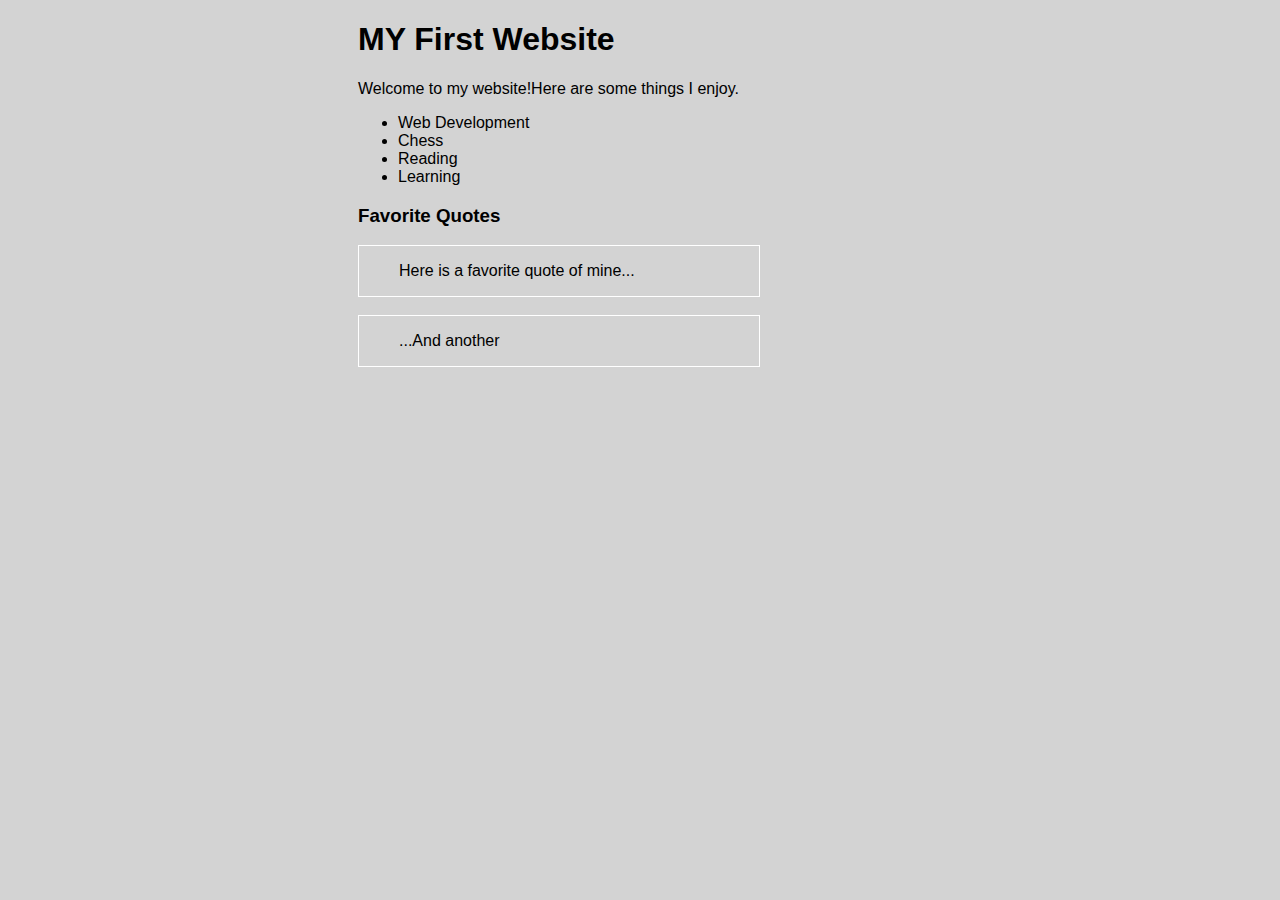
<file: practise/index.html>
<!doctype html>
<html>
  <head>
  	<h1>MY First Website</h1>
    <link rel="stylesheet" href="index.css" />
  </head>

  <body>
  	Welcome to my website!Here are some things I enjoy.
  	<ul>
  	  <li>Web Development</li>
  	  <li>Chess</li>	
  	  <li>Reading</li>	
  	  <li>Learning</li>
    </ul>
  	
    <h3>Favorite Quotes</h3>	
    
    <div>
      <blockquote>
        Here is a favorite quote of mine...
      </blockquote>
    </div><br>
    <div>
      <blockquote>
        ...And another
      </blockquote>
    </div>
  </body>
</file>
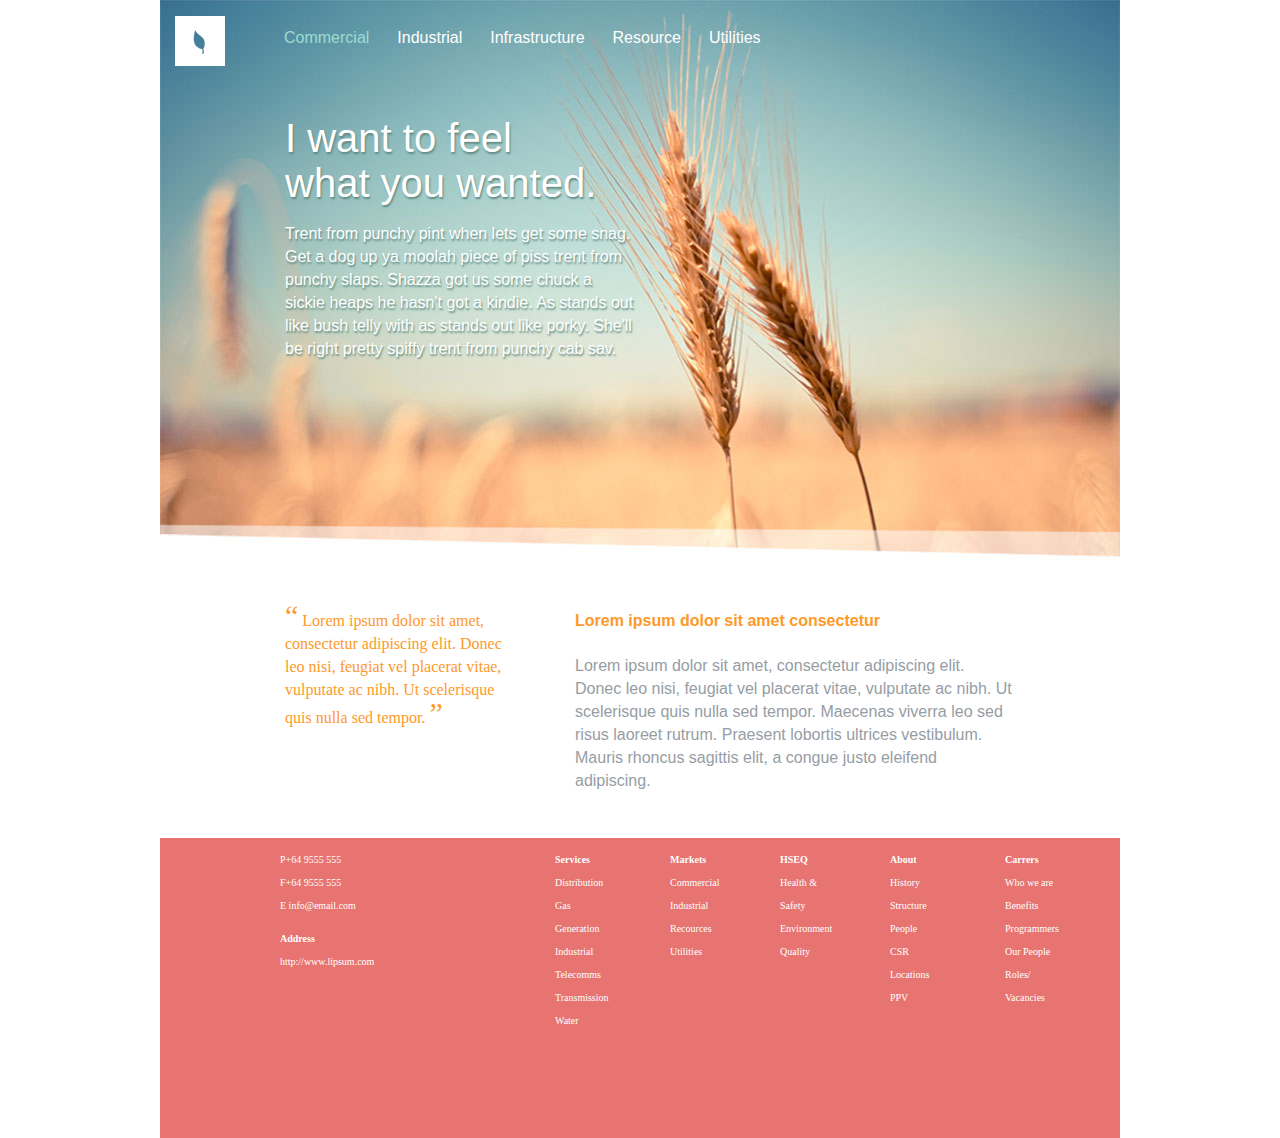
<file: organic-practice/html/index.html>
<!doctype html>
<html>

  <head>
  	<link rel="stylesheet" href="../css/960_24_col.css">
  	<link rel="stylesheet" type="text/css" href="../css/normalize.css">
  	<link rel="stylesheet" type="text/css" href="../css/style.css">

  	<title>organic-practice</title>
  	<meta charset="utf-8">
  </head>


  <body>
  	<div class="wrap container_24">
  		<div class="background clearfix">
		  	<header>
		  		<img src="../img/logo.png" alt="logo"/>
			  	<nav >
			  		<ul>
			  			<li ><a href="#" class="selected">Commercial</a></li>
			  			<li><a href="#">Industrial</a></li>
			  			<li><a href="#">Infrastructure</a></li>
			  			<li><a href="#">Resource</a></li>
			  			<li><a href="#">Utilities</a></li>
			  		</ul>
			  	</nav>
		    </header>

		  	<div class="slide">
		  		<p id="title">I want to feel<br>
		  		 what you wanted.</p>
		  		<p>Trent from punchy pint when lets get some snag. Get a dog up ya moolah piece of piss trent from punchy slaps. Shazza got us some chuck a sickie heaps he hasn't got a kindie. As stands out like bush telly with as stands out like porky. She'll be right pretty spiffy trent from punchy cab sav.</p>
	  		</div>
	  	</div>
	    
	    <div class="main clearfix">
	    	<blockquote class="grid_9">
	    		Lorem ipsum dolor sit amet, consectetur adipiscing elit. Donec leo nisi, feugiat vel placerat vitae, vulputate ac nibh. Ut scelerisque quis nulla sed tempor. 
	    	</blockquote>


	    	<div class="column grid_15">
		    	<h4>Lorem ipsum dolor sit amet consectetur </h4>
		    	<p>
		    		Lorem ipsum dolor sit amet, consectetur adipiscing elit. Donec leo nisi, feugiat vel placerat vitae, vulputate ac nibh. Ut scelerisque quis nulla sed tempor. Maecenas viverra leo sed risus laoreet rutrum. Praesent lobortis ultrices vestibulum. Mauris rhoncus sagittis elit, a congue justo eleifend adipiscing. <br>
		    	</p>
	    	</div>
	    </div>

	    <div class="footer clearfix">
	    	<section class="contact grid_9">
		    	<p>
		    		P+64 9555 555<br>
		    		F+64 9555 555<br>
		    		E info@email.com
		    	</p>
		    	<p id="address"><strong>Address</strong></p>
		    	<a href="http://www.lipsum.com/feed/html">http://www.lipsum.com</a>
	    	</section>

	    	<section class="sercices grid_3">
		    	
		    	<ul>
		    		<li><a href="#"><strong>Services</strong></a></li>
		    		<li><a href="#">Distribution</a></li>
		    		<li><a href="#">Gas</a></li>
		    		<li><a href="#">Generation</a></li>
		    		<li><a href="#">Industrial</a></li>
		    		<li><a href="#">Telecomms</a></li>
		    		<li><a href="#">Transmission</a></li>
		    		<li><a href="#">Water</a></li>
		    	</ul>
	    	</section>

	    	<section class="markets grid_3">
		    	<ul>
		    		<li><a href="#"><strong>Markets</strong></a></li>
		    		<li><a href="#">Commercial</a></li>
		    		<li><a href="#">Industrial</a></li>
		    		<li><a href="#">Recources</a></li>
		    		<li><a href="#">Utilities</a></li>
		    	</ul>
	    	</section>

	    	<section class="HSEQ grid_3">
		    	<ul>
		    		<li><a href="#"><strong>HSEQ</strong></a></li>
		    		<li><a href="#">Health & <br>Safety</a></li>
		    		<li><a href="#">Environment</a></li>
		    		<li><a href="#">Quality</a></li>
		    	</ul>
	    	</section>
	    	
	    	<section class="about grid_3">
		    	<ul>
		    		<li><a href="#"><strong>About</strong></a></li>
		    		<li><a href="#">History</a></li>
		    		<li><a href="#">Structure</a></li>
		    		<li><a href="#">People</a></li>
		    		<li><a href="#">CSR</a></li>
		    		<li><a href="#">Locations</a></li>
		    		<li><a href="#">PPV</a></li>
		    	</ul>
	    	</section>

	    	<section class="Carrers grid_3">
		    	<ul>
		    		<li><a href="#"><strong>Carrers</strong></a></li>
		    		<li><a href="#">Who we are</a></li>
		    		<li><a href="#">Benefits</a></li>
		    		<li><a href="#">Programmers</a></li>
		    		<li><a href="#">Our People</a></li>
		    		<li><a href="#">Roles/<br>Vacancies</a></li>
		    	</ul>
	    	</section>
	    </div>
    </div>

  </body>
</html>
</file>
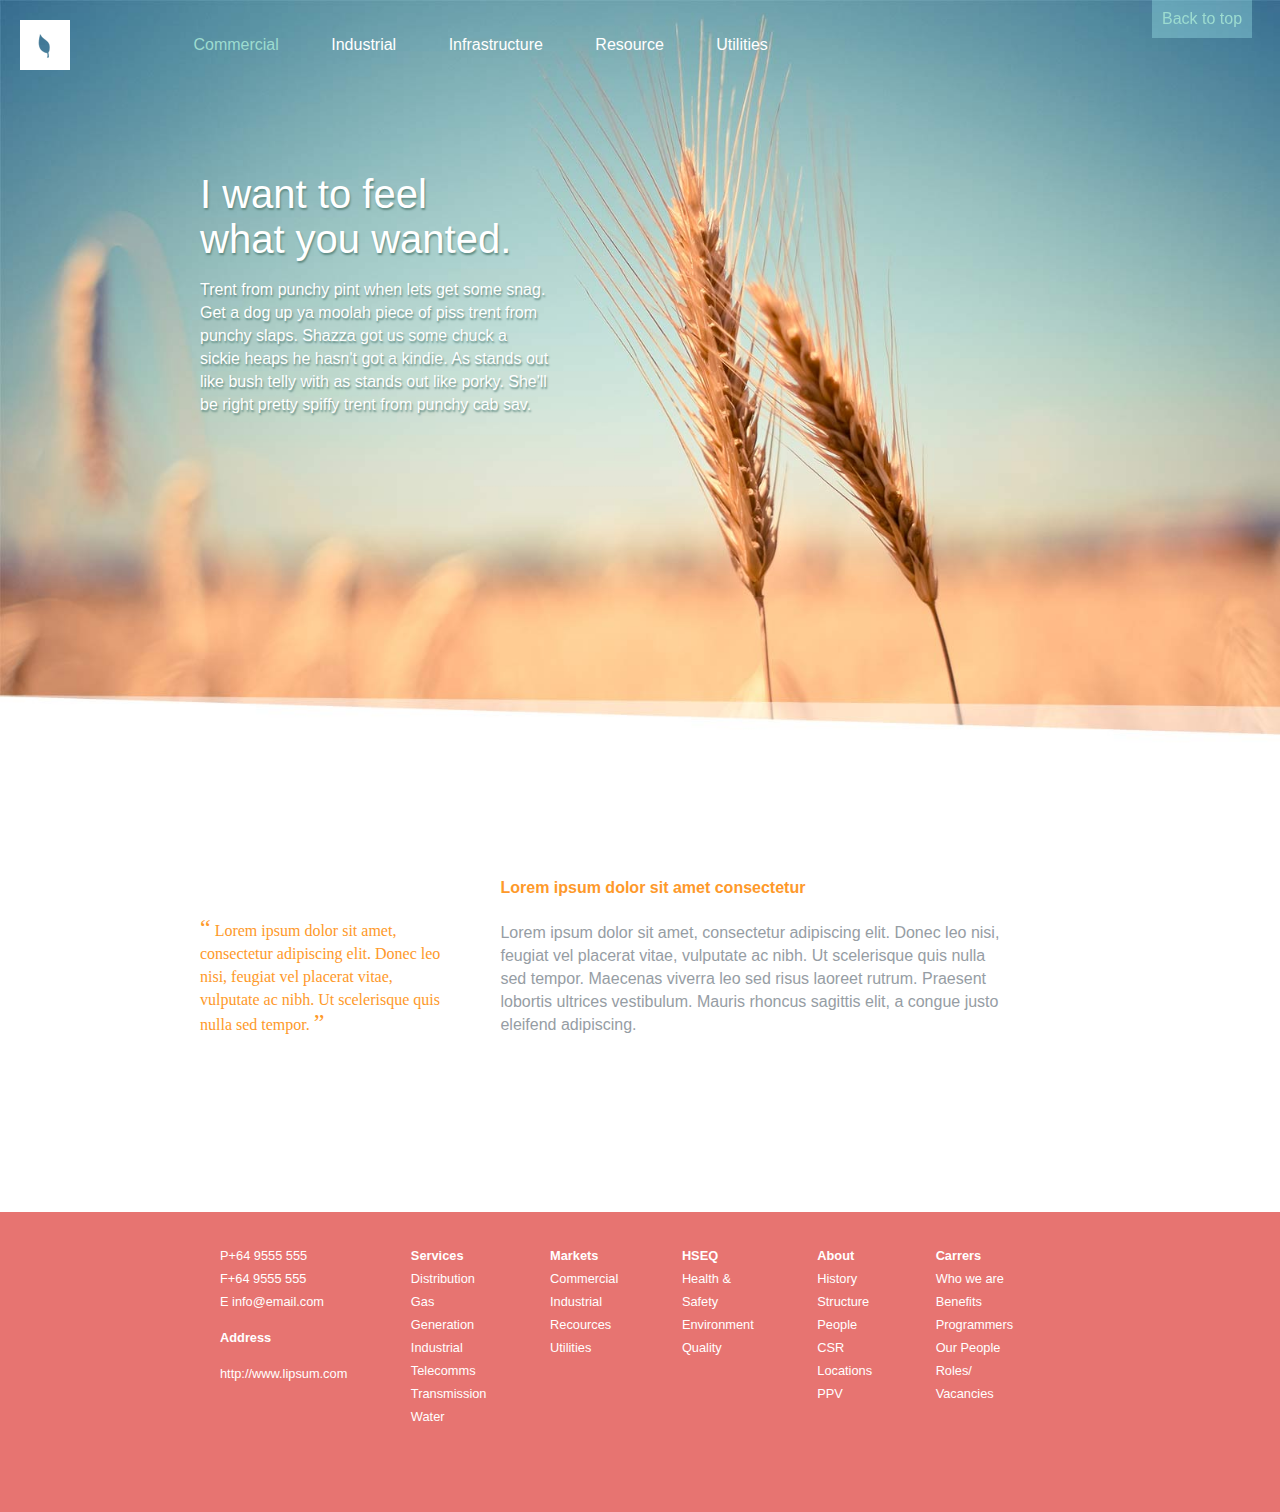
<file: organic-practice_2/html/index.html>
<!doctype html>
<html>

  <head>
  	<link rel="stylesheet" type="text/css" href="../css/normalize.css">
  	<link rel="stylesheet" type="text/css" href="../css/style.css">
  	<meta name="viewport" content="width=device-width, initial-scale=1" />

  	<title>organic-practice</title>
  	<meta charset="utf-8">
  </head>


  <body id="top">
  	<a id="back" href="#top">Back to top</a>
  	<div class="wrap">
  		<div class="background">
		  	<header>
		  		<img src="../img/logo.png" alt="logo" id="logo"/>
			  	<nav >
			  		<ul>
			  			<li><a href="#" class="selected">Commercial</a></li>
			  			<li><a href="#">Industrial</a></li>
			  			<li><a href="#">Infrastructure</a></li>
			  			<li><a href="#">Resource</a></li>
			  			<li><a href="#">Utilities</a></li>
			  		</ul>
			  	</nav>
		    </header>

		  	<article class="slide">
		  		<p class="main_title">I want to feel<br>
		  		 what you wanted.</p>
		  		<p>Trent from punchy pint when lets get some snag. Get a dog up ya moolah piece of piss trent from punchy slaps. Shazza got us some chuck a sickie heaps he hasn't got a kindie. As stands out like bush telly with as stands out like porky. She'll be right pretty spiffy trent from punchy cab sav.</p>
	  		</article>
	  	</div>
	    
	    <div class="main">
	    	<blockquote class="saying">
	    		Lorem ipsum dolor sit amet, consectetur adipiscing elit. Donec leo nisi, feugiat vel placerat vitae, vulputate ac nibh. Ut scelerisque quis nulla sed tempor. 
	    	</blockquote>


	    	<div class="column">
		    	<h4>Lorem ipsum dolor sit amet consectetur </h4>
		    	<p>
		    		Lorem ipsum dolor sit amet, consectetur adipiscing elit. Donec leo nisi, feugiat vel placerat vitae, vulputate ac nibh. Ut scelerisque quis nulla sed tempor. Maecenas viverra leo sed risus laoreet rutrum. Praesent lobortis ultrices vestibulum. Mauris rhoncus sagittis elit, a congue justo eleifend adipiscing. <br>
		    	</p>
	    	</div>
	    </div>

	    <div class="footer">
	    	<section class="contact">
		    	<p>
		    		P+64 9555 555<br>
		    		F+64 9555 555<br>
		    		<a href="mailto:info@email.com?subject=Reaching%20Out&body=How%20are%20you">E info@email.com</a>
		    	</p>
		    	<p id="address"><strong>Address</strong></p>
		    	<a href="http://www.lipsum.com/feed/html">http://www.lipsum.com</a>
	    	</section>

	    	<section class="services">
		    	
		    	<ul>
		    		<li><a href="#"><strong>Services</strong></a></li>
		    		<li><a href="#">Distribution</a></li>
		    		<li><a href="#">Gas</a></li>
		    		<li><a href="#">Generation</a></li>
		    		<li><a href="#">Industrial</a></li>
		    		<li><a href="#">Telecomms</a></li>
		    		<li><a href="#">Transmission</a></li>
		    		<li><a href="#">Water</a></li>
		    	</ul>
	    	</section>

	    	<section class="markets">
		    	<ul>
		    		<li><a href="#"><strong>Markets</strong></a></li>
		    		<li><a href="#">Commercial</a></li>
		    		<li><a href="#">Industrial</a></li>
		    		<li><a href="#">Recources</a></li>
		    		<li><a href="#">Utilities</a></li>
		    	</ul>
	    	</section>

	    	<section class="HSEQ">
		    	<ul>
		    		<li><a href="#"><strong>HSEQ</strong></a></li>
		    		<li><a href="#">Health & <br>Safety</a></li>
		    		<li><a href="#">Environment</a></li>
		    		<li><a href="#">Quality</a></li>
		    	</ul>
	    	</section>
	    	
	    	<section class="about">
		    	<ul>
		    		<li><a href="#"><strong>About</strong></a></li>
		    		<li><a href="#">History</a></li>
		    		<li><a href="#">Structure</a></li>
		    		<li><a href="#">People</a></li>
		    		<li><a href="#">CSR</a></li>
		    		<li><a href="#">Locations</a></li>
		    		<li><a href="#">PPV</a></li>
		    	</ul>
	    	</section>

	    	<section class="Carrers">
		    	<ul>
		    		<li><a href="#"><strong>Carrers</strong></a></li>
		    		<li><a href="#">Who we are</a></li>
		    		<li><a href="#">Benefits</a></li>
		    		<li><a href="#">Programmers</a></li>
		    		<li><a href="#">Our People</a></li>
		    		<li><a href="#">Roles/<br>Vacancies</a></li>
		    	</ul>
	    	</section>

	    </div>
    </div>
    
  </body>
</html>
</file>
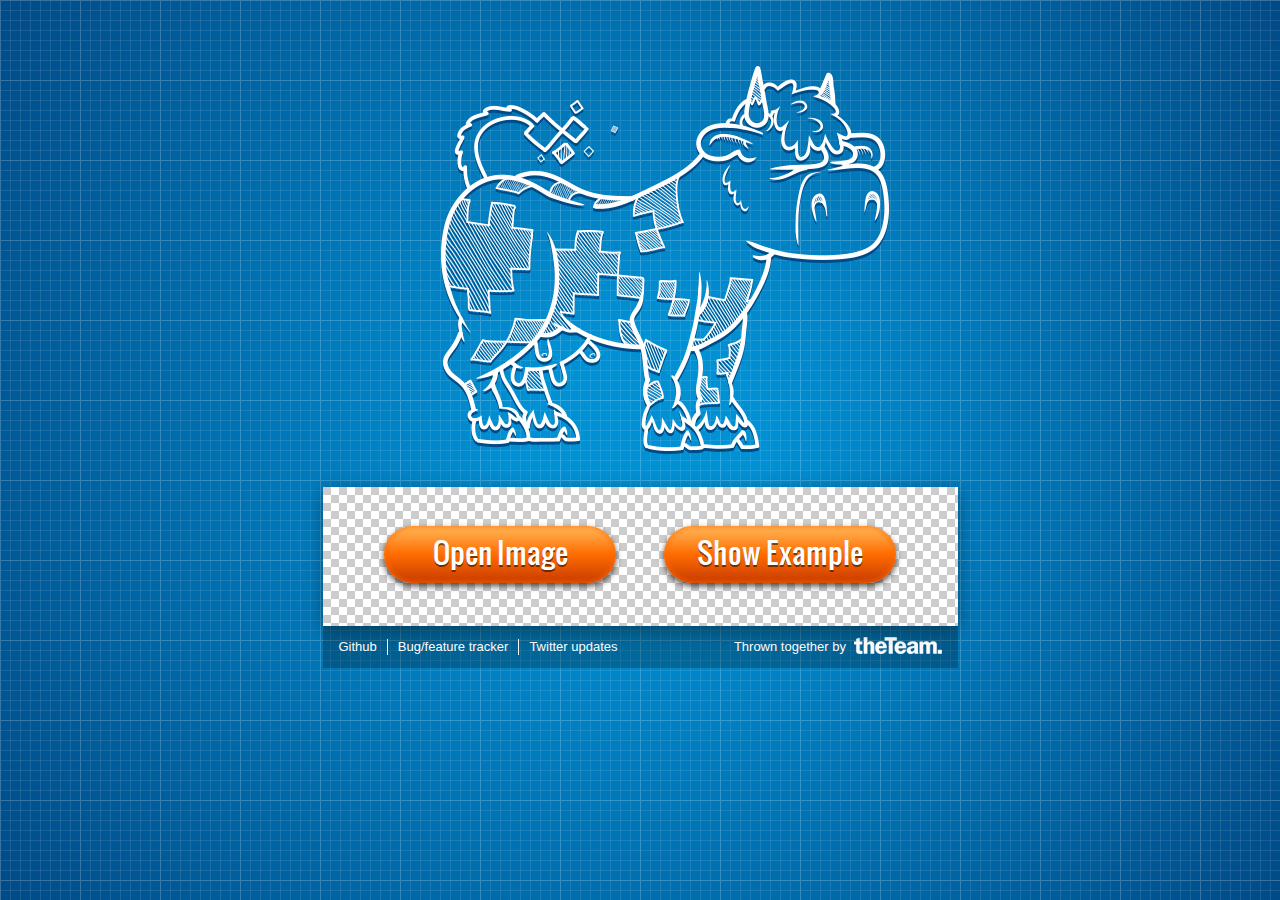
<file: sprite-cow-master/www/index.html>
<!DOCTYPE html>
<html lang="en" manifest="offline.appcache">
<head>
	<meta charset="utf-8">
	<meta http-equiv="X-UA-Compatible" content="IE=edge,chrome=1">
	<title>Sprite Cow - Generate CSS for sprite sheets</title>
	<link rel="stylesheet" href="assets/8/style/all-min.css">
	<link rel="shortcut icon" href="assets/8/favicon.ico">
	<script>var _gaq=[['_setAccount','UA-24099758-1'],['_trackPageview']];(function(d,t){var g=d.createElement(t),s=d.getElementsByTagName(t)[0];g.async=g.src='//www.google-analytics.com/ga.js';s.parentNode.insertBefore(g,s)}(document,'script'))</script>
</head>
<body>
	<div class="container intro">
		<header class="main-header">
			<h1 class="cow-logo">Sprite Cow</h1>
		</header>
		<div class="toolbar-container">
		</div>
		<div class="canvas-view">
			<div class="canvas-cell">
				<div class="canvas-inner"></div>
			</div>
		</div>
		<div class="toolbar-bottom-container">
		</div>
		<div class="further-detail">
			<div class="code-container"></div>
			<div class="intro-copy">
				<section>
					<h1>What?</h1>
					<p>
						Sprite Cow helps you get the background-position, width
						and height of sprites within a spritesheet as a nice
						bit of copyable css.
					</p>
					<p>
						<a href="assets/8/tutorial-sprite.png" class="tutorial">Load the example image</a>, and have a click
						around. It becomes pretty obvious.
					</p>
				</section>
				<section>
					<h1>Why?</h1>
					<p>
						Automated spritesheet generators are pretty cool, but I
						prefer the control over optimisation and compression you
						get by making them manually.
					</p>
					<p>
						However, copying all the positions &amp; sizes from
						graphics apps wasted a ton of my time, so I made this!	
					</p>
				</section>
			</div>
		</div>
		<footer class="main-footer">
			<ul>
				<li><a href="https://github.com/jakearchibald/sprite-cow">Github</a></li>
				<li><a href="https://github.com/jakearchibald/sprite-cow/issues">Bug/feature tracker</a></li>
				<li><a href="http://twitter.com/SpriteCow">Twitter updates</a></li>
			</ul>
			<p>Thrown together by <a class="the-team-logo" href="http://theteam.co.uk">theTeam</a></p>
		</footer>
	</div>
	<div class="feature-test">
		<h1>Sorry, it isn't working out between us</h1>
		<p>
			It's not you, I just can't get along with your browser.
			Maybe if things change in the future... maybe if you bring
			<a href="http://www.google.com/chrome/">Chrome</a>,
			<a href="http://www.mozilla.com/en-US/firefox/new/">Firefox</a>,
			<a href="http://www.opera.com/">Opera</a> or even
			<a href="http://ie.microsoft.com/testdrive/Info/Downloads/Default.html">IE10</a>
			to the party... not promising anything, but give me a call.
		</p>
	</div>
	<script src="assets/8/script/mainmin.js"></script>
</body>
</html>
</file>
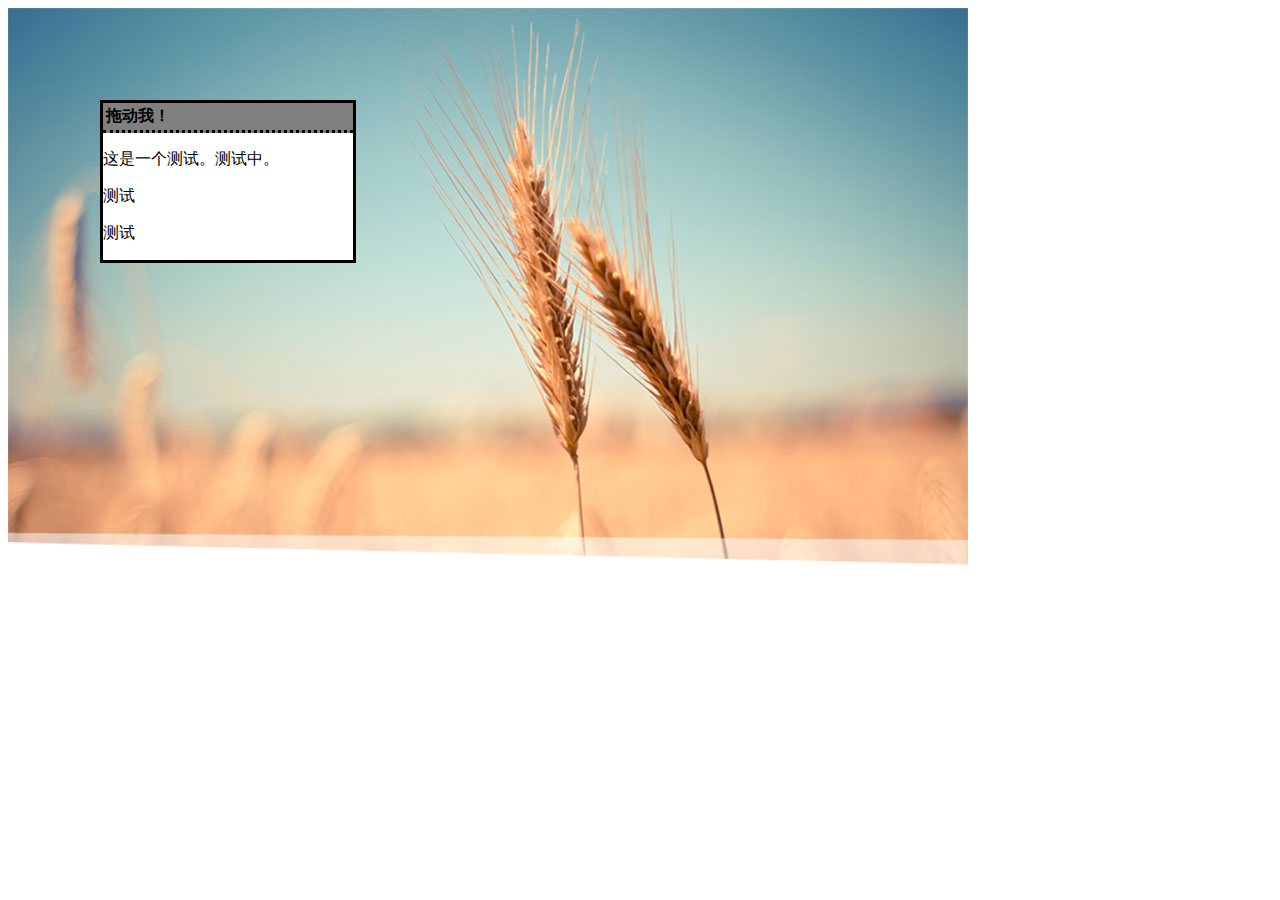
<file: example.html>
<!DOCTYPE html>
<html lang="en">
<head>
	<meta charset="UTF-8">
	<title>Document</title>
	<style type="text/css">
		div.enclosure {
			border: solid black 10px;
			margin: 10px;
		}
	</style>
</head>
<body>
<div style="position: absolute; left: 100px; top: 100px; width:250px; background-color: #fff; border: solid black;">
	<div style="background-color: gray; border-bottom: dotted black; padding: 3px; font-weight:bold;" onmousedown="drag(this.parentNode, event);">拖动我！</div>
	<p>这是一个测试。测试中。</p><p>测试</p><p>测试</p>
</div>

<img id="content	" src="organic-practice/img/reed.jpg"></img>

<script src="js/drag.js"></script>
<script src="js/mousewheel.js"></script>
<script type="text/javascript">
document.onload = function() {
	enclose(document.getElementById("content"), 400, 200, -200, -300);
}
</script>
</body>
</html>
</file>
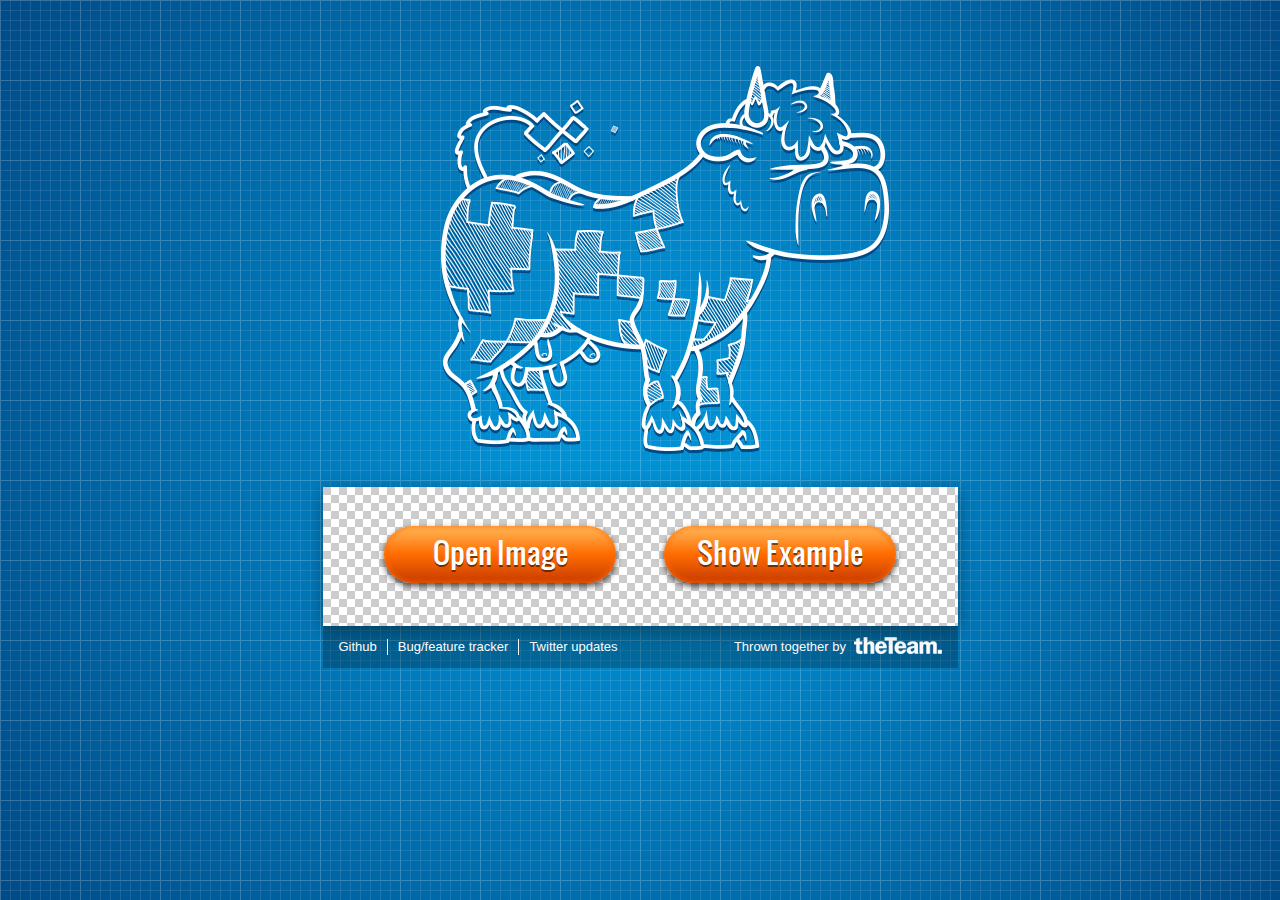
<file: sprite-cow-master/www/unmin.html>
<!DOCTYPE html>
<html lang="en">
<head>
	<meta charset="utf-8">
	<meta http-equiv="X-UA-Compatible" content="IE=edge,chrome=1">
	<title>Sprite Cow - Generate CSS for sprite sheets</title>
	<link rel="stylesheet" href="assets/8/style/all.css">
	<link rel="shortcut icon" href="assets/8/favicon.ico">
	<script>var _gaq=[['_setAccount','UA-24099758-1'],['_trackPageview']];(function(d,t){var g=d.createElement(t),s=d.getElementsByTagName(t)[0];g.async=g.src='//www.google-analytics.com/ga.js';s.parentNode.insertBefore(g,s)}(document,'script'))</script>
</head>
<body>
	<div class="container intro">
		<header class="main-header">
			<h1 class="cow-logo">Sprite Cow</h1>
		</header>
		<div class="toolbar-container">
		</div>
		<div class="canvas-view">
			<div class="canvas-cell">
				<div class="canvas-inner"></div>
			</div>
		</div>
		<div class="toolbar-bottom-container">
		</div>
		<div class="further-detail">
			<div class="code-container"></div>
			<div class="intro-copy">
				<section>
					<h1>What?</h1>
					<p>
						Sprite Cow helps you get the background-position, width
						and height of sprites within a spritesheet as a nice
						bit of copyable css.
					</p>
					<p>
						<a href="assets/8/tutorial-sprite.png" class="tutorial">Load the example image</a>, and have a click
						around. It becomes pretty obvious.
					</p>
				</section>
				<section>
					<h1>Why?</h1>
					<p>
						Automated spritesheet generators are pretty cool, but I
						prefer the control over optimisation and compression you
						get by making them manually.
					</p>
					<p>
						However, copying all the positions &amp; sizes from
						graphics apps wasted a ton of my time, so I made this!	
					</p>
				</section>
			</div>
		</div>
		<footer class="main-footer">
			<ul>
				<li><a href="https://github.com/jakearchibald/sprite-cow">Github</a></li>
				<li><a href="https://github.com/jakearchibald/sprite-cow/issues">Bug/feature tracker</a></li>
				<li><a href="http://twitter.com/SpriteCow">Twitter updates</a></li>
			</ul>
			<p>Thrown together by <a class="the-team-logo" href="http://theteam.co.uk">theTeam</a></p>
		</footer>
	</div>
	<div class="feature-test">
		<h1>Sorry, it isn't working out between us</h1>
		<p>
			It's not you, I just can't get along with your browser.
			Maybe if things change in the future... maybe if you bring
			<a href="http://www.google.com/chrome/">Chrome</a>,
			<a href="http://www.mozilla.com/en-US/firefox/new/">Firefox</a>,
			<a href="http://www.opera.com/">Opera</a> or even
			<a href="http://ie.microsoft.com/testdrive/Info/Downloads/Default.html">IE10</a>
			to the party... not promising anything, but give me a call.
		</p>
	</div>
	<script src="assets/8/script/jquery-1.7.1.js"></script>
	<script src="assets/8/script/jquery.easing.js"></script>
	<script src="assets/8/script/jquery.transition.js"></script>
	<script src="assets/8/script/jquery.fileClickjack.js"></script>
	<script src="assets/8/script/intro.js"></script>
	<script src="assets/8/script/MicroEvent.js"></script>
	<script src="assets/8/script/Rect.js"></script>
	<script src="assets/8/script/ImgInput.js"></script>
	<script src="assets/8/script/SpriteCanvas.js"></script>
	<script src="assets/8/script/SpriteCanvasView.js"></script>
	<script src="assets/8/script/InlineEdit.js"></script>
	<script src="assets/8/script/CssOutput.js"></script>
	<script src="assets/8/script/Toolbar.js"></script>
	<script src="assets/8/script/pageLayout.js"></script>
	<script src="assets/8/script/FeatureTest.js"></script>
	<script src="assets/8/script/featureTests.js"></script>
	<script src="assets/8/script/base.js"></script>
</body>
</html>
</file>
<file: practise/index.css>
html{
	font-family: arial;
	background-color: lightgrey;
	margin-left: 350px;
}

div{
	width: 400px;
	border:solid 1px white;
}
</file>
<file: organic-practice/css/960_24_col.css>
/*
  960 Grid System ~ Core CSS.
  Learn more ~ http://960.gs/

  Licensed under GPL and MIT.
*/

/*
  Forces backgrounds to span full width,
  even if there is horizontal scrolling.
  Increase this if your layout is wider.

  Note: IE6 works fine without this fix.
*/

body {
  min-width: 960px;
}

/* `Container
----------------------------------------------------------------------------------------------------*/

.container_24 {
  margin-left: auto;
  margin-right: auto;
  width: 960px;
}

/* `Grid >> Global
----------------------------------------------------------------------------------------------------*/

.grid_1,
.grid_2,
.grid_3,
.grid_4,
.grid_5,
.grid_6,
.grid_7,
.grid_8,
.grid_9,
.grid_10,
.grid_11,
.grid_12,
.grid_13,
.grid_14,
.grid_15,
.grid_16,
.grid_17,
.grid_18,
.grid_19,
.grid_20,
.grid_21,
.grid_22,
.grid_23,
.grid_24 {
  display: inline;
  float: left;
  margin-left: 5px;
  margin-right: 5px;
}

.push_1, .pull_1,
.push_2, .pull_2,
.push_3, .pull_3,
.push_4, .pull_4,
.push_5, .pull_5,
.push_6, .pull_6,
.push_7, .pull_7,
.push_8, .pull_8,
.push_9, .pull_9,
.push_10, .pull_10,
.push_11, .pull_11,
.push_12, .pull_12,
.push_13, .pull_13,
.push_14, .pull_14,
.push_15, .pull_15,
.push_16, .pull_16,
.push_17, .pull_17,
.push_18, .pull_18,
.push_19, .pull_19,
.push_20, .pull_20,
.push_21, .pull_21,
.push_22, .pull_22,
.push_23, .pull_23 {
  position: relative;
}

/* `Grid >> Children (Alpha ~ First, Omega ~ Last)
----------------------------------------------------------------------------------------------------*/

.alpha {
  margin-left: 0;
}

.omega {
  margin-right: 0;
}

/* `Grid >> 24 Columns
----------------------------------------------------------------------------------------------------*/

.container_24 .grid_1 {
  width: 30px;
}

.container_24 .grid_2 {
  width: 70px;
}

.container_24 .grid_3 {
  width: 110px;
}

.container_24 .grid_4 {
  width: 150px;
}

.container_24 .grid_5 {
  width: 190px;
}

.container_24 .grid_6 {
  width: 230px;
}

.container_24 .grid_7 {
  width: 270px;
}

.container_24 .grid_8 {
  width: 310px;
}

.container_24 .grid_9 {
  width: 350px;
}

.container_24 .grid_10 {
  width: 390px;
}

.container_24 .grid_11 {
  width: 430px;
}

.container_24 .grid_12 {
  width: 470px;
}

.container_24 .grid_13 {
  width: 510px;
}

.container_24 .grid_14 {
  width: 550px;
}

.container_24 .grid_15 {
  width: 590px;
}

.container_24 .grid_16 {
  width: 630px;
}

.container_24 .grid_17 {
  width: 670px;
}

.container_24 .grid_18 {
  width: 710px;
}

.container_24 .grid_19 {
  width: 750px;
}

.container_24 .grid_20 {
  width: 790px;
}

.container_24 .grid_21 {
  width: 830px;
}

.container_24 .grid_22 {
  width: 870px;
}

.container_24 .grid_23 {
  width: 910px;
}

.container_24 .grid_24 {
  width: 950px;
}

/* `Prefix Extra Space >> 24 Columns
----------------------------------------------------------------------------------------------------*/

.container_24 .prefix_1 {
  padding-left: 40px;
}

.container_24 .prefix_2 {
  padding-left: 80px;
}

.container_24 .prefix_3 {
  padding-left: 120px;
}

.container_24 .prefix_4 {
  padding-left: 160px;
}

.container_24 .prefix_5 {
  padding-left: 200px;
}

.container_24 .prefix_6 {
  padding-left: 240px;
}

.container_24 .prefix_7 {
  padding-left: 280px;
}

.container_24 .prefix_8 {
  padding-left: 320px;
}

.container_24 .prefix_9 {
  padding-left: 360px;
}

.container_24 .prefix_10 {
  padding-left: 400px;
}

.container_24 .prefix_11 {
  padding-left: 440px;
}

.container_24 .prefix_12 {
  padding-left: 480px;
}

.container_24 .prefix_13 {
  padding-left: 520px;
}

.container_24 .prefix_14 {
  padding-left: 560px;
}

.container_24 .prefix_15 {
  padding-left: 600px;
}

.container_24 .prefix_16 {
  padding-left: 640px;
}

.container_24 .prefix_17 {
  padding-left: 680px;
}

.container_24 .prefix_18 {
  padding-left: 720px;
}

.container_24 .prefix_19 {
  padding-left: 760px;
}

.container_24 .prefix_20 {
  padding-left: 800px;
}

.container_24 .prefix_21 {
  padding-left: 840px;
}

.container_24 .prefix_22 {
  padding-left: 880px;
}

.container_24 .prefix_23 {
  padding-left: 920px;
}

/* `Suffix Extra Space >> 24 Columns
----------------------------------------------------------------------------------------------------*/

.container_24 .suffix_1 {
  padding-right: 40px;
}

.container_24 .suffix_2 {
  padding-right: 80px;
}

.container_24 .suffix_3 {
  padding-right: 120px;
}

.container_24 .suffix_4 {
  padding-right: 160px;
}

.container_24 .suffix_5 {
  padding-right: 200px;
}

.container_24 .suffix_6 {
  padding-right: 240px;
}

.container_24 .suffix_7 {
  padding-right: 280px;
}

.container_24 .suffix_8 {
  padding-right: 320px;
}

.container_24 .suffix_9 {
  padding-right: 360px;
}

.container_24 .suffix_10 {
  padding-right: 400px;
}

.container_24 .suffix_11 {
  padding-right: 440px;
}

.container_24 .suffix_12 {
  padding-right: 480px;
}

.container_24 .suffix_13 {
  padding-right: 520px;
}

.container_24 .suffix_14 {
  padding-right: 560px;
}

.container_24 .suffix_15 {
  padding-right: 600px;
}

.container_24 .suffix_16 {
  padding-right: 640px;
}

.container_24 .suffix_17 {
  padding-right: 680px;
}

.container_24 .suffix_18 {
  padding-right: 720px;
}

.container_24 .suffix_19 {
  padding-right: 760px;
}

.container_24 .suffix_20 {
  padding-right: 800px;
}

.container_24 .suffix_21 {
  padding-right: 840px;
}

.container_24 .suffix_22 {
  padding-right: 880px;
}

.container_24 .suffix_23 {
  padding-right: 920px;
}

/* `Push Space >> 24 Columns
----------------------------------------------------------------------------------------------------*/

.container_24 .push_1 {
  left: 40px;
}

.container_24 .push_2 {
  left: 80px;
}

.container_24 .push_3 {
  left: 120px;
}

.container_24 .push_4 {
  left: 160px;
}

.container_24 .push_5 {
  left: 200px;
}

.container_24 .push_6 {
  left: 240px;
}

.container_24 .push_7 {
  left: 280px;
}

.container_24 .push_8 {
  left: 320px;
}

.container_24 .push_9 {
  left: 360px;
}

.container_24 .push_10 {
  left: 400px;
}

.container_24 .push_11 {
  left: 440px;
}

.container_24 .push_12 {
  left: 480px;
}

.container_24 .push_13 {
  left: 520px;
}

.container_24 .push_14 {
  left: 560px;
}

.container_24 .push_15 {
  left: 600px;
}

.container_24 .push_16 {
  left: 640px;
}

.container_24 .push_17 {
  left: 680px;
}

.container_24 .push_18 {
  left: 720px;
}

.container_24 .push_19 {
  left: 760px;
}

.container_24 .push_20 {
  left: 800px;
}

.container_24 .push_21 {
  left: 840px;
}

.container_24 .push_22 {
  left: 880px;
}

.container_24 .push_23 {
  left: 920px;
}

/* `Pull Space >> 24 Columns
----------------------------------------------------------------------------------------------------*/

.container_24 .pull_1 {
  left: -40px;
}

.container_24 .pull_2 {
  left: -80px;
}

.container_24 .pull_3 {
  left: -120px;
}

.container_24 .pull_4 {
  left: -160px;
}

.container_24 .pull_5 {
  left: -200px;
}

.container_24 .pull_6 {
  left: -240px;
}

.container_24 .pull_7 {
  left: -280px;
}

.container_24 .pull_8 {
  left: -320px;
}

.container_24 .pull_9 {
  left: -360px;
}

.container_24 .pull_10 {
  left: -400px;
}

.container_24 .pull_11 {
  left: -440px;
}

.container_24 .pull_12 {
  left: -480px;
}

.container_24 .pull_13 {
  left: -520px;
}

.container_24 .pull_14 {
  left: -560px;
}

.container_24 .pull_15 {
  left: -600px;
}

.container_24 .pull_16 {
  left: -640px;
}

.container_24 .pull_17 {
  left: -680px;
}

.container_24 .pull_18 {
  left: -720px;
}

.container_24 .pull_19 {
  left: -760px;
}

.container_24 .pull_20 {
  left: -800px;
}

.container_24 .pull_21 {
  left: -840px;
}

.container_24 .pull_22 {
  left: -880px;
}

.container_24 .pull_23 {
  left: -920px;
}

/* `Clear Floated Elements
----------------------------------------------------------------------------------------------------*/

/* http://sonspring.com/journal/clearing-floats */

.clear {
  clear: both;
  display: block;
  overflow: hidden;
  visibility: hidden;
  width: 0;
  height: 0;
}

/* http://www.yuiblog.com/blog/2010/09/27/clearfix-reloaded-overflowhidden-demystified */

.clearfix:before,
.clearfix:after,
.container_24:before,
.container_24:after {
  content: '.';
  display: block;
  overflow: hidden;
  visibility: hidden;
  font-size: 0;
  line-height: 0;
  width: 0;
  height: 0;
}

.clearfix:after,
.container_24:after {
  clear: both;
}

/*
  The following zoom:1 rule is specifically for IE6 + IE7.
  Move to separate stylesheet if invalid CSS is a problem.
*/

.clearfix,
.container_24 {
  zoom: 1;
}
</file>
<file: organic-practice/css/style.css>
/*
********************
* =header
********************
*/

header img{
	width: 50px;
	height: 50px;
	float: left;
	margin: 0px 40px 10px 15px;
}


.background{
	background: url(../img/reed.jpg);
	width: 960px;
	height: 588px;
	font-family: dotum,arial;
	line-height: 23px;
}

#title{
	font-size: 40px;
	margin:10px 0px;
	line-height: 45px;
}

nav li{
 	display: inline;
 	float: left;
 	margin: 10px 9px;
 	padding-left: 10px;
 }

 a:hover,.selected{
 	color: #9ddcd0;
 }

 ul a{
 	text-decoration: none; 
 	color: #ffffff;
 }

 /*
 ********************
 * =slide
 ********************
 */

 .slide{
 	float: left;
 	width: 350px;
 	position: absolute;
 	margin: 90px 0px 0px 125px;
 	color: #ffffff;
 	text-shadow:1px 1.5px 2px #608b83;
 }



 .background{
 	position: relative;
 }


 /*
 ********************
 * =main
 ********************
 */
blockquote:before{
	content:'“';
	font-size:30px;
}

blockquote:after{
	content:'”';
	font-size:30px;
}

blockquote{
	box-sizing:border-box;
	padding-left: 120px;
	color: #fe992a;
	font-family: italic;
}
.column{
	box-sizing:border-box;
	padding: 0px 100px 0px 50px;
}


.column h4{
	color: #fe992a;
}

.column p{
	color: #969da4;
}
.main{
	line-height: 23px;
	font-family: dotum,arial;
}


/*
********************
* =footer
********************
*/

.footer{
	background: #e77471;
	font-family: italic;
	line-height: 23px;
	margin: 30px 0px 0px 0px;
	color: #ffffff;
	height: 300px;
	font-size: 10px;
}

#address{
	margin-bottom: 0px;
}

.footer a{
	text-decoration: none;
	color: #ffffff;
}

.footer a,li{
	list-style: none;
}

section{
	box-sizing:border-box;
}

.contact{
	padding-left: 120px;
	margin: 0px;
}

.services,.markets,.HSEQ,.about,.carriers{
	margin:0px;
}
</file>
<file: organic-practice_2/css/style.css>
* {
	-webkit-box-sizing: border-box;
	-moz-box-sizing: border-box;
	box-sizing: border-box;
}

/*
********************
* =header
********************
*/

header #logo {
	width: 50px;
	height: 50px;
	display: inline-block;
	position: relative;
	top: 20px;
	left: 20px;
}


.background {
	background: url(../img/reed.jpg) 0 0 no-repeat;
	max-width: 100%;
	height: 795px;
	background-size: 100%;
	font-family: arial;
	line-height: 23px;
	color: #fff;
}

nav {
	display: inline-block;
}

nav li {
 	display: inline;
 	margin: 10px 9px;
 	padding-right: 30px;
 	position: relative;
 	left: 90px;
 }

  a:hover,.selected {
 	color: #9ddcd0;
 	cursor: pointer;
 }

 ul a {
 	text-decoration: none; 
 	color: #fff;
 }


 /*
 ********************
 * =slide
 ********************
 */

 .main_title {
	font-size: 2.5em;
	margin:10px 0px;
	line-height: 45px;
}

 .slide {
 	width: 350px;
 	position: relative;
 	top: 90px;
 	left: 200px;
 	color: #fff;
 	text-shadow: 1px 2px 2px #608b83;		
 }

 /*
 ********************
 * =main
 ********************
 */
.main {
	line-height: 23px;
	background-color: #fff;
	font-family: dotum,arial;
	margin: 60px 0 160px;
}

blockquote:before {
	content: '“';
	font-size: 1.5em;
}

blockquote:after {
	content: '”';
	font-size: 1.5em;
}

blockquote, .column, section { display: inline-block; }

blockquote {
	margin-left: 200px;
	color: #fe992a;
	font-family: italic;
	width: 20%;
}

.column { width: 40%; }

.column h4 { color: #fe992a; }

.column p { color: #969da4; }

/*
********************
* =footer
********************
*/

.footer {
	background: #e77471;
	line-height: 23px;
	color: #ffffff;
	height: 300px;
	font-size: .8em;
	padding: 20px 100px;
	vertical-align: top;
	padding-left: 200px;
}

.footer section { 
	vertical-align: top;
	padding-left: 20px;
 }

.footer a {
	color: #fff;
	text-decoration: none;
}

.footer li { list-style: none; }

#back {
	display: inline-block;
	position: fixed;
	left: 90%;
	font-family: arial;
	color: #9ddcd0;
	text-decoration: none;
	background-color: rgba(180,255,255,.3);
	padding: 10px;
}
</file>
<file: sprite-cow-master/www/assets/8/style/all-min.css>
@font-face{font-family:oswald;src:url("fonts/oswald.ttf") format("truetype")}html,body,ul,ol,li,form,dl,dt,dd{padding:0;margin:0;display:block}ul,ol{list-style:none}article,aside,details,figcaption,figure,footer,header,hgroup,menu,nav,section{display:block}select,input,textarea,button{font-size:100%;margin:0;vertical-align:baseline}button,input{line-height:normal}button,input[type="button"],input[type="reset"],input[type="submit"]{cursor:pointer;-webkit-appearance:button}label{cursor:pointer}input,select{vertical-align:middle;_vertical-align:text-bottom}input[type="radio"]{vertical-align:text-bottom}input[type="checkbox"]{vertical-align:bottom;*vertical-align:baseline}button.custom{padding:0;margin:0;border:0;background:none;cursor:pointer;overflow:visible;vertical-align:middle;font-size:1em;width:auto}button.custom::-moz-focus-inner{border:0;padding:0}body{font:13px/1.231 sans-serif;color:#fff}pre,code,kbd,samp{font-family:monospace, serif;font-size:1em}p{line-height:1.4}select,input,textarea{color:#333;font-family:sans-serif}a img{border:0}a:link,a:visited{text-decoration:none;color:#ffb135;font-weight:bold}a:hover,a:active{text-decoration:underline}html{height:100%;background:#004a86;background:-webkit-radial-gradient(center center,circle cover,#0091d5 0%,#0091d5 15%,#004a86 100%);background:-moz-radial-gradient(center center,circle cover,#0091d5 0%,#0091d5 15%,#004a86 100%);background:-ms-radial-gradient(center center,circle cover,#0091d5 0%,#0091d5 15%,#004a86 100%);background:-o-radial-gradient(center center,circle cover,#0091d5 0%,#0091d5 15%,#004a86 100%);background:radial-gradient(center center,circle cover,#0091d5 0%,#0091d5 15%,#004a86 100%)}body{height:100%;min-height:100%;margin:0;padding:0 20px;background:url("[data-uri]")}.container{width:100%;height:100%;margin:0 auto;position:relative;display:table;table-layout:fixed}.container.intro{width:635px;height:auto}.container>*{display:table-row}.not-supported .container{display:none}.main-header{display:table-cell;text-align:center;height:0}.main-header .h-main{display:none}.intro .further-detail{height:0}.toolbar-container,.toolbar-bottom-container{display:table-row;position:relative;-webkit-user-select:none;-moz-user-select:none;-ms-user-select:none;-o-user-select:none;user-select:none}.cow-logo{background:url("imgs/sprites1.png") no-repeat -2px -66px;position:relative;left:25px;height:20px;margin:0;opacity:0;overflow:hidden;text-indent:-5000px;display:inline-block;-webkit-transform:scale(0.1);-moz-transform:scale(0.1);-ms-transform:scale(0.1);-o-transform:scale(0.1);transform:scale(0.1);-webkit-transform-origin:50% 0;-moz-transform-origin:50% 0;-ms-transform-origin:50% 0;-o-transform-origin:50% 0;transform-origin:50% 0}.intro .cow-logo{width:448px;height:388px;margin:66px 0 29px;opacity:1;-webkit-transform:scale(1);-moz-transform:scale(1);-ms-transform:scale(1);-o-transform:scale(1);transform:scale(1)}.h-main{font:normal 59px/1 oswald,sans-serif;color:white;text-shadow:#004A86 0 4px 1px;text-align:center}.canvas-view{text-align:center;-webkit-user-select:none;-moz-user-select:none;-ms-user-select:none;-o-user-select:none;user-select:none}.canvas-view .upload-input{position:absolute;top:-5000px;left:-5000px;cursor:pointer;z-index:10}.canvas-view .lg-button{display:none}.intro .canvas-view .lg-button{display:inline-block}.canvas-cell{display:table-cell;height:100%;position:relative}.intro .canvas-cell{height:139px;cursor:auto}.canvas-inner{overflow:auto;background:#fff url("[data-uri]");box-shadow:0 4px 18px rgba(0,0,0,0.35);position:relative;height:100%}.opera .canvas-inner{position:absolute;top:0;left:0;right:0;bottom:0;height:auto}.intro .canvas-inner{overflow:hidden}.sprite-canvas-container{position:absolute;min-width:100%;min-height:100%}.sprite-canvas-container canvas{display:block}.sprite-canvas-container .highlight{background:rgba(0,90,255,0.25);position:absolute;top:0;left:0;width:5px;height:5px;pointer-events:none;border:1px solid rgba(0,114,255,0.5);box-sizing:border-box;display:none;-webkit-transition:0.5s ease-in-out;-moz-transition:0.5s ease-in-out;-ms-transition:0.5s ease-in-out;-o-transition:0.5s ease-in-out;transition:0.5s ease-in-out;-webkit-transition-property:border,background;-moz-transition-property:border,background;-ms-transition-property:border,background;-o-transition-property:border,background;transition-property:border,background}.sprite-canvas-container .highlight.high-vis{background-color:rgba(0,255,48,0.25);border-color:rgba(0,255,51,0.5)}.intro .sprite-canvas-container{opacity:0}.select-btn{margin:0 48px 0 0}.start-buttons{position:absolute;top:39px;left:0;width:100%;text-align:center}.drop-indicator{position:absolute;top:0;left:0;right:0;bottom:0;background:rgba(37,207,28,0.2);box-shadow:inset 0 0 18px #175a00;display:none;pointer-events:none}.drag-over .drop-indicator{display:block;opacity:1}.lg-button{width:192px;border-radius:100px;color:#fff;font:normal 29px/1 oswald,sans-serif;padding:14px 20px;box-shadow:inset 0 0 6px #ff6c00,0 3px 6px rgba(0,0,0,0.7);cursor:pointer;text-shadow:rgba(0,0,0,0.5) 0 2px 0;background:-webkit-linear-gradient(top,#ffb95a 0%,#ff6c00 50%,#c73a00 100%);background:-moz-linear-gradient(top,#ffb95a 0%,#ff6c00 50%,#c73a00 100%);background:-ms-linear-gradient(top,#ffb95a 0%,#ff6c00 50%,#c73a00 100%);background:-o-linear-gradient(top,#ffb95a 0%,#ff6c00 50%,#c73a00 100%);background:linear-gradient(top,#ffb95a 0%,#ff6c00 50%,#c73a00 100%)}.css-output{display:block;white-space:pre;background:rgba(0,0,0,0.1);padding:20px 30px;overflow:auto;position:relative;tab-size:4}.intro .css-output{height:0;padding-top:0;padding-bottom:0;overflow:hidden}.css-output code{font-size:1.2em;line-height:1}.css-output .file-path{position:relative;display:inline-block}.css-output .file-path::before{border-bottom:1px dotted #fff;position:absolute;left:0;bottom:-3px;right:0;content:""}.css-output .file{cursor:pointer}.css-output input[type='text']{position:absolute;border:1px solid #ccc;background:#fff;color:#333;font:normal 12px/1 monospace;padding:3px;outline:none}.toolbar{overflow:hidden;padding:5px 6px 0;position:relative;z-index:1;border-style:solid;border-width:1px 0;border-color:#e2e2e2 #000 #888;color:#333;background:-webkit-linear-gradient(top,#d0d0d0,#a7a7a7);background:-moz-linear-gradient(top,#d0d0d0,#a7a7a7);background:-ms-linear-gradient(top,#d0d0d0,#a7a7a7);background:-o-linear-gradient(top,#d0d0d0,#a7a7a7);background:linear-gradient(top,#d0d0d0,#a7a7a7)}.toolbar.top{border-radius:5px 5px 0 0}.intro .toolbar{height:0;padding-top:0;padding-bottom:0;border-top-width:0;border-bottom-width:0}.toolbar [role=button]{float:left;margin:0 5px 5px 0;border:1px solid #888;border-radius:4px;cursor:pointer;padding:4px 10px 4px 26px;position:relative;background:-webkit-linear-gradient(top,#fefefe,#b8b8b8);background:-moz-linear-gradient(top,#fefefe,#b8b8b8);background:-ms-linear-gradient(top,#fefefe,#b8b8b8);background:-o-linear-gradient(top,#fefefe,#b8b8b8);background:linear-gradient(top,#fefefe,#b8b8b8)}.toolbar [role=button]::before{content:'';width:16px;height:17px;position:absolute;top:4px;left:5px;background:url("imgs/sprites1.png") no-repeat}.toolbar [role=button].active{background:#707070;box-shadow:inset 0 3px 7px rgba(0,0,0,0.6);color:#fff}.toolbar [role=button].no-label{width:26px;padding:4px 0;text-indent:-5000px}.toolbar [role=button].select-sprite::before{background-position:-4px -2px}.toolbar [role=button].select-bg::before{background-position:-50px -3px}.toolbar [role=button].open-img::before{background-position:-26px -2px}.toolbar [role=button].invert-bg::before{background-position:-99px -2px}.toolbar [role=button].reload-img::before{background-position:-75px -2px}.toolbar [role=button].percent::before{background-position:-121px -2px}.toolbar [role=button].bg-size::before{background-position:-141px -1px}.toolbar .feedback{float:left;padding:5px;color:#555;opacity:0}.toolbar-group [role=button]{margin-right:0;border-radius:0;border-left-width:0}.toolbar-group [role=button]:first-child{border-left-width:1px;border-radius:4px 0 0 4px}.toolbar-group [role=button]:last-child{margin-right:5px;border-radius:0 4px 4px 0}.main-footer{overflow:hidden;background:rgba(0,0,0,0.23)}.main-footer p{float:right;padding:15px 29px 0;margin:0;white-space:nowrap}.intro .main-footer p{padding:12px 16px 0}.main-footer .the-team-logo{background:url("imgs/sprites1.png") no-repeat -4px -29px;width:88px;height:17px;display:inline-block;text-indent:-5000px;vertical-align:top;margin:-1px 0 0 4px}.main-footer ul{float:left;padding:16px 30px}.intro .main-footer ul{padding:13px 16px}.main-footer li{display:inline}.main-footer li a:link,.main-footer li a:visited{font-weight:normal;color:#fff;float:left;padding:0 10px 0 0;margin:0 10px 0 0;border-right:1px solid #fff}.main-footer li:last-child a:link,.main-footer li:last-child a:visited{padding:0;margin:0;border:none}.feature-test{display:none;width:800px;margin:0 auto;text-align:center}.not-supported .feature-test{display:block}.feature-test h1{font:normal 2.5em sans-serif;margin:0;padding:40px 0}.feature-test ul{display:inline-block;*display:inline;zoom:1}.feature-test li{margin:10px auto;font-size:1.1em;overflow:hidden;text-align:left}.feature-test p{width:600px;margin:0 auto 20px;font-size:1.1em;text-align:left}.feature-test .pass,.feature-test .fail{float:left;width:50px;font-weight:bold;color:#5f5}.feature-test .fail{color:#f55}.intro-copy{display:none}
</file>
<file: sprite-cow-master/www/assets/8/style/all.css>
@font-face {
  font-family: oswald;
  src: url("fonts/oswald.ttf") format("truetype"); }

/* line 10, _globals.scss */
html,
body,
ul,
ol,
li,
form,
dl,
dt,
dd {
  padding: 0;
  margin: 0;
  display: block; }

/* line 16, _globals.scss */
ul,
ol {
  list-style: none; }

/* line 29, _globals.scss */
article,
aside,
details,
figcaption,
figure,
footer,
header,
hgroup,
menu,
nav,
section {
  display: block; }

/* line 36, _globals.scss */
select,
input,
textarea,
button {
  font-size: 100%;
  margin: 0;
  vertical-align: baseline; }

/* line 43, _globals.scss */
button,
input {
  line-height: normal; }

/* line 50, _globals.scss */
button,
input[type="button"],
input[type="reset"],
input[type="submit"] {
  cursor: pointer;
  -webkit-appearance: button; }

/* line 54, _globals.scss */
label {
  cursor: pointer; }

/* line 58, _globals.scss */
input, select {
  vertical-align: middle;
  _vertical-align: text-bottom; }

/* line 63, _globals.scss */
input[type="radio"] {
  vertical-align: text-bottom; }

/* line 64, _globals.scss */
input[type="checkbox"] {
  vertical-align: bottom;
  *vertical-align: baseline; }

/* line 66, _globals.scss */
button.custom {
  padding: 0;
  margin: 0;
  border: 0;
  background: none;
  cursor: pointer;
  overflow: visible;
  vertical-align: middle;
  font-size: 1em;
  width: auto; }

/* line 77, _globals.scss */
button.custom::-moz-focus-inner {
  border: 0;
  padding: 0; }

/* line 82, _globals.scss */
body {
  font: 13px/1.231 sans-serif;
  color: #fff; }

/* line 89, _globals.scss */
pre,
code,
kbd,
samp {
  font-family: monospace, serif;
  font-size: 1em; }

/* line 93, _globals.scss */
p {
  line-height: 1.4; }

/* line 98, _globals.scss */
select,
input,
textarea {
  color: #333;
  font-family: sans-serif; }

/* line 104, _globals.scss */
a img {
  border: 0; }
/* line 108, _globals.scss */
a:link, a:visited {
  text-decoration: none;
  color: #ffb135;
  font-weight: bold; }
/* line 114, _globals.scss */
a:hover, a:active {
  text-decoration: underline; }

/* line 2, _structure.scss */
html {
  height: 100%;
  background: #004a86;
  background: -webkit-radial-gradient(center center, circle cover, #0091d5 0%, #0091d5 15%, #004a86 100%);
  background: -moz-radial-gradient(center center, circle cover, #0091d5 0%, #0091d5 15%, #004a86 100%);
  background: -ms-radial-gradient(center center, circle cover, #0091d5 0%, #0091d5 15%, #004a86 100%);
  background: -o-radial-gradient(center center, circle cover, #0091d5 0%, #0091d5 15%, #004a86 100%);
  background: radial-gradient(center center, circle cover, #0091d5 0%, #0091d5 15%, #004a86 100%); }

/* line 14, _structure.scss */
body {
  height: 100%;
  min-height: 100%;
  margin: 0;
  padding: 0 20px;
  background: url("[data-uri]"); }

/* line 22, _structure.scss */
.container {
  width: 100%;
  height: 100%;
  margin: 0 auto;
  position: relative;
  display: table;
  table-layout: fixed; }
  /* line 30, _structure.scss */
  .container.intro {
    width: 635px;
    height: auto; }
  /* line 34, _structure.scss */
  .container > * {
    display: table-row; }
  /* line 37, _structure.scss */
  .not-supported .container {
    display: none; }

/* line 42, _structure.scss */
.main-header {
  display: table-cell;
  text-align: center;
  height: 0; }
  /* line 47, _structure.scss */
  .main-header .h-main {
    display: none; }

/* line 54, _structure.scss */
.intro .further-detail {
  height: 0; }

/* line 60, _structure.scss */
.toolbar-container,
.toolbar-bottom-container {
  display: table-row;
  position: relative;
  -webkit-user-select: none;
  -moz-user-select: none;
  -ms-user-select: none;
  -o-user-select: none;
  user-select: none; }

/* line 2, _components.scss */
.cow-logo {
  background: url("imgs/sprites1.png") no-repeat -2px -66px;
  position: relative;
  left: 25px;
  height: 20px;
  margin: 0;
  opacity: 0;
  overflow: hidden;
  text-indent: -5000px;
  display: inline-block;
  -webkit-transform: scale(0.1);
  -moz-transform: scale(0.1);
  -ms-transform: scale(0.1);
  -o-transform: scale(0.1);
  transform: scale(0.1);
  -webkit-transform-origin: 50% 0;
  -moz-transform-origin: 50% 0;
  -ms-transform-origin: 50% 0;
  -o-transform-origin: 50% 0;
  transform-origin: 50% 0; }
  /* line 15, _components.scss */
  .intro .cow-logo {
    width: 448px;
    height: 388px;
    margin: 66px 0 29px;
    opacity: 1;
    -webkit-transform: scale(1);
    -moz-transform: scale(1);
    -ms-transform: scale(1);
    -o-transform: scale(1);
    transform: scale(1); }

/* line 24, _components.scss */
.h-main {
  font: normal 59px/1 oswald, sans-serif;
  color: white;
  text-shadow: #004A86 0 4px 1px;
  text-align: center; }

/* line 31, _components.scss */
.canvas-view {
  text-align: center;
  -webkit-user-select: none;
  -moz-user-select: none;
  -ms-user-select: none;
  -o-user-select: none;
  user-select: none; }
  /* line 35, _components.scss */
  .canvas-view .upload-input {
    position: absolute;
    top: -5000px;
    left: -5000px;
    cursor: pointer;
    z-index: 10; }
  /* line 42, _components.scss */
  .canvas-view .lg-button {
    display: none; }
    /* line 44, _components.scss */
    .intro .canvas-view .lg-button {
      display: inline-block; }

/* line 49, _components.scss */
.canvas-cell {
  display: table-cell;
  height: 100%;
  position: relative; }
  /* line 54, _components.scss */
  .intro .canvas-cell {
    height: 139px;
    cursor: auto; }

/* line 59, _components.scss */
.canvas-inner {
  overflow: auto;
  background: white url("[data-uri]");
  box-shadow: 0 4px 18px rgba(0, 0, 0, 0.35);
  position: relative;
  height: 100%; }
  /* line 66, _components.scss */
  .opera .canvas-inner {
    /*
    	Opera treats the 100% height as the height of the body element, not the
    	table cell. This absolute layout works around that. However, it works
    	because Opera recognises the position:relative on the table cell, which
    	it shouldn't really. Using this fix on all browsers breaks layout in
    	Firefox.
    */
    position: absolute;
    top: 0;
    left: 0;
    right: 0;
    bottom: 0;
    height: auto; }
  /* line 82, _components.scss */
  .intro .canvas-inner {
    overflow: hidden; }

/* line 86, _components.scss */
.sprite-canvas-container {
  position: absolute;
  min-width: 100%;
  min-height: 100%; }
  /* line 91, _components.scss */
  .sprite-canvas-container canvas {
    display: block; }
  /* line 95, _components.scss */
  .sprite-canvas-container .highlight {
    background: rgba(0, 90, 255, 0.25);
    position: absolute;
    top: 0;
    left: 0;
    width: 5px;
    height: 5px;
    pointer-events: none;
    border: 1px solid rgba(0, 114, 255, 0.5);
    box-sizing: border-box;
    display: none;
    -webkit-transition: 0.5s ease-in-out;
    -moz-transition: 0.5s ease-in-out;
    -ms-transition: 0.5s ease-in-out;
    -o-transition: 0.5s ease-in-out;
    transition: 0.5s ease-in-out;
    -webkit-transition-property: border, background;
    -moz-transition-property: border, background;
    -ms-transition-property: border, background;
    -o-transition-property: border, background;
    transition-property: border, background; }
    /* line 110, _components.scss */
    .sprite-canvas-container .highlight.high-vis {
      background-color: rgba(0, 255, 48, 0.25);
      border-color: rgba(0, 255, 51, 0.5); }
  /* line 116, _components.scss */
  .intro .sprite-canvas-container {
    opacity: 0; }

/* line 120, _components.scss */
.select-btn {
  margin: 0 48px 0 0; }

/* line 123, _components.scss */
.start-buttons {
  position: absolute;
  top: 39px;
  left: 0;
  width: 100%;
  text-align: center; }

/* line 130, _components.scss */
.drop-indicator {
  position: absolute;
  top: 0;
  left: 0;
  right: 0;
  bottom: 0;
  background: rgba(37, 207, 28, 0.2);
  box-shadow: inset 0 0 18px #175a00;
  display: none;
  pointer-events: none; }
  /* line 141, _components.scss */
  .drag-over .drop-indicator {
    display: block;
    opacity: 1; }

/* line 147, _components.scss */
.lg-button {
  width: 192px;
  border-radius: 100px;
  color: #fff;
  font: normal 29px/1 oswald, sans-serif;
  padding: 14px 20px;
  box-shadow: inset 0 0 6px #ff6c00, 0 3px 6px rgba(0, 0, 0, 0.7);
  cursor: pointer;
  text-shadow: rgba(0, 0, 0, 0.5) 0 2px 0;
  background: -webkit-linear-gradient(top, #ffb95a 0%, #ff6c00 50%, #c73a00 100%);
  background: -moz-linear-gradient(top, #ffb95a 0%, #ff6c00 50%, #c73a00 100%);
  background: -ms-linear-gradient(top, #ffb95a 0%, #ff6c00 50%, #c73a00 100%);
  background: -o-linear-gradient(top, #ffb95a 0%, #ff6c00 50%, #c73a00 100%);
  background: linear-gradient(top, #ffb95a 0%, #ff6c00 50%, #c73a00 100%); }

/* line 160, _components.scss */
.css-output {
  display: block;
  white-space: pre;
  background: rgba(0, 0, 0, 0.1);
  padding: 20px 30px;
  overflow: auto;
  position: relative;
  tab-size: 4; }
  /* line 169, _components.scss */
  .intro .css-output {
    height: 0;
    padding-top: 0;
    padding-bottom: 0;
    overflow: hidden; }
  /* line 176, _components.scss */
  .css-output code {
    font-size: 1.2em;
    line-height: 1; }
  /* line 181, _components.scss */
  .css-output .file-path {
    position: relative;
    display: inline-block; }
    /* line 185, _components.scss */
    .css-output .file-path::before {
      border-bottom: 1px dotted #fff;
      position: absolute;
      left: 0;
      bottom: -3px;
      right: 0;
      content: ""; }
  /* line 194, _components.scss */
  .css-output .file {
    cursor: pointer; }
  /* line 198, _components.scss */
  .css-output input[type='text'] {
    position: absolute;
    border: 1px solid #ccc;
    background: #fff;
    color: #333;
    font: normal 12px/1 monospace;
    padding: 3px;
    outline: none; }

/* line 209, _components.scss */
.toolbar {
  overflow: hidden;
  padding: 5px 6px 0;
  position: relative;
  z-index: 1;
  border-style: solid;
  border-width: 1px 0;
  border-color: #e2e2e2 #000 #888;
  color: #333;
  background: -webkit-linear-gradient(top, #d0d0d0, #a7a7a7);
  background: -moz-linear-gradient(top, #d0d0d0, #a7a7a7);
  background: -ms-linear-gradient(top, #d0d0d0, #a7a7a7);
  background: -o-linear-gradient(top, #d0d0d0, #a7a7a7);
  background: linear-gradient(top, #d0d0d0, #a7a7a7); }
  /* line 220, _components.scss */
  .toolbar.top {
    border-radius: 5px 5px 0 0; }
  /* line 224, _components.scss */
  .intro .toolbar {
    height: 0;
    padding-top: 0;
    padding-bottom: 0;
    border-top-width: 0;
    border-bottom-width: 0; }
  /* line 232, _components.scss */
  .toolbar [role=button] {
    float: left;
    margin: 0 5px 5px 0;
    border: 1px solid #888;
    border-radius: 4px;
    cursor: pointer;
    padding: 4px 10px 4px 26px;
    position: relative;
    background: -webkit-linear-gradient(top, #fefefe, #b8b8b8);
    background: -moz-linear-gradient(top, #fefefe, #b8b8b8);
    background: -ms-linear-gradient(top, #fefefe, #b8b8b8);
    background: -o-linear-gradient(top, #fefefe, #b8b8b8);
    background: linear-gradient(top, #fefefe, #b8b8b8); }
    /* line 243, _components.scss */
    .toolbar [role=button]::before {
      content: '';
      width: 16px;
      height: 17px;
      position: absolute;
      top: 4px;
      left: 5px;
      background: url("imgs/sprites1.png") no-repeat; }
    /* line 252, _components.scss */
    .toolbar [role=button].active {
      background: #707070;
      box-shadow: inset 0 3px 7px rgba(0, 0, 0, 0.6);
      color: #fff; }
    /* line 257, _components.scss */
    .toolbar [role=button].no-label {
      width: 26px;
      padding: 4px 0;
      text-indent: -5000px; }
    /* line 262, _components.scss */
    .toolbar [role=button].select-sprite::before {
      background-position: -4px -2px; }
    /* line 265, _components.scss */
    .toolbar [role=button].select-bg::before {
      background-position: -50px -3px; }
    /* line 268, _components.scss */
    .toolbar [role=button].open-img::before {
      background-position: -26px -2px; }
    /* line 271, _components.scss */
    .toolbar [role=button].invert-bg::before {
      background-position: -99px -2px; }
    /* line 274, _components.scss */
    .toolbar [role=button].reload-img::before {
      background-position: -75px -2px; }
    /* line 277, _components.scss */
    .toolbar [role=button].percent::before {
      background-position: -121px -2px; }
    /* line 280, _components.scss */
    .toolbar [role=button].bg-size::before {
      background-position: -141px -1px; }
  /* line 284, _components.scss */
  .toolbar .feedback {
    float: left;
    padding: 5px;
    color: #555;
    opacity: 0; }

/* line 292, _components.scss */
.toolbar-group [role=button] {
  margin-right: 0;
  border-radius: 0;
  border-left-width: 0; }
  /* line 297, _components.scss */
  .toolbar-group [role=button]:first-child {
    border-left-width: 1px;
    border-radius: 4px 0 0 4px; }
  /* line 301, _components.scss */
  .toolbar-group [role=button]:last-child {
    margin-right: 5px;
    border-radius: 0 4px 4px 0; }

/* line 307, _components.scss */
.main-footer {
  overflow: hidden;
  background: rgba(0, 0, 0, 0.23); }
  /* line 311, _components.scss */
  .main-footer p {
    float: right;
    padding: 15px 29px 0;
    margin: 0;
    white-space: nowrap; }
    /* line 317, _components.scss */
    .intro .main-footer p {
      padding: 12px 16px 0; }
  /* line 321, _components.scss */
  .main-footer .the-team-logo {
    background: url("imgs/sprites1.png") no-repeat -4px -29px;
    width: 88px;
    height: 17px;
    display: inline-block;
    text-indent: -5000px;
    vertical-align: top;
    margin: -1px 0 0 4px; }
  /* line 330, _components.scss */
  .main-footer ul {
    float: left;
    padding: 16px 30px; }
    /* line 334, _components.scss */
    .intro .main-footer ul {
      padding: 13px 16px; }
  /* line 338, _components.scss */
  .main-footer li {
    display: inline; }
    /* line 342, _components.scss */
    .main-footer li a:link, .main-footer li a:visited {
      font-weight: normal;
      color: #fff;
      float: left;
      padding: 0 10px 0 0;
      margin: 0 10px 0 0;
      border-right: 1px solid #fff; }
    /* line 351, _components.scss */
    .main-footer li:last-child a:link, .main-footer li:last-child a:visited {
      padding: 0;
      margin: 0;
      border: none; }

/* line 359, _components.scss */
.feature-test {
  display: none;
  width: 800px;
  margin: 0 auto;
  text-align: center; }
  /* line 365, _components.scss */
  .not-supported .feature-test {
    display: block; }
  /* line 368, _components.scss */
  .feature-test h1 {
    font: normal 2.5em sans-serif;
    margin: 0;
    padding: 40px 0; }
  /* line 373, _components.scss */
  .feature-test ul {
    display: inline-block;
    *display: inline;
    zoom: 1; }
  /* line 378, _components.scss */
  .feature-test li {
    margin: 10px auto;
    font-size: 1.1em;
    overflow: hidden;
    text-align: left; }
  /* line 384, _components.scss */
  .feature-test p {
    width: 600px;
    margin: 0 auto 20px;
    font-size: 1.1em;
    text-align: left; }
  /* line 391, _components.scss */
  .feature-test .pass, .feature-test .fail {
    float: left;
    width: 50px;
    font-weight: bold;
    color: #5f5; }
  /* line 397, _components.scss */
  .feature-test .fail {
    color: #f55; }

/* line 402, _components.scss */
.intro-copy {
  display: none; }
</file>
